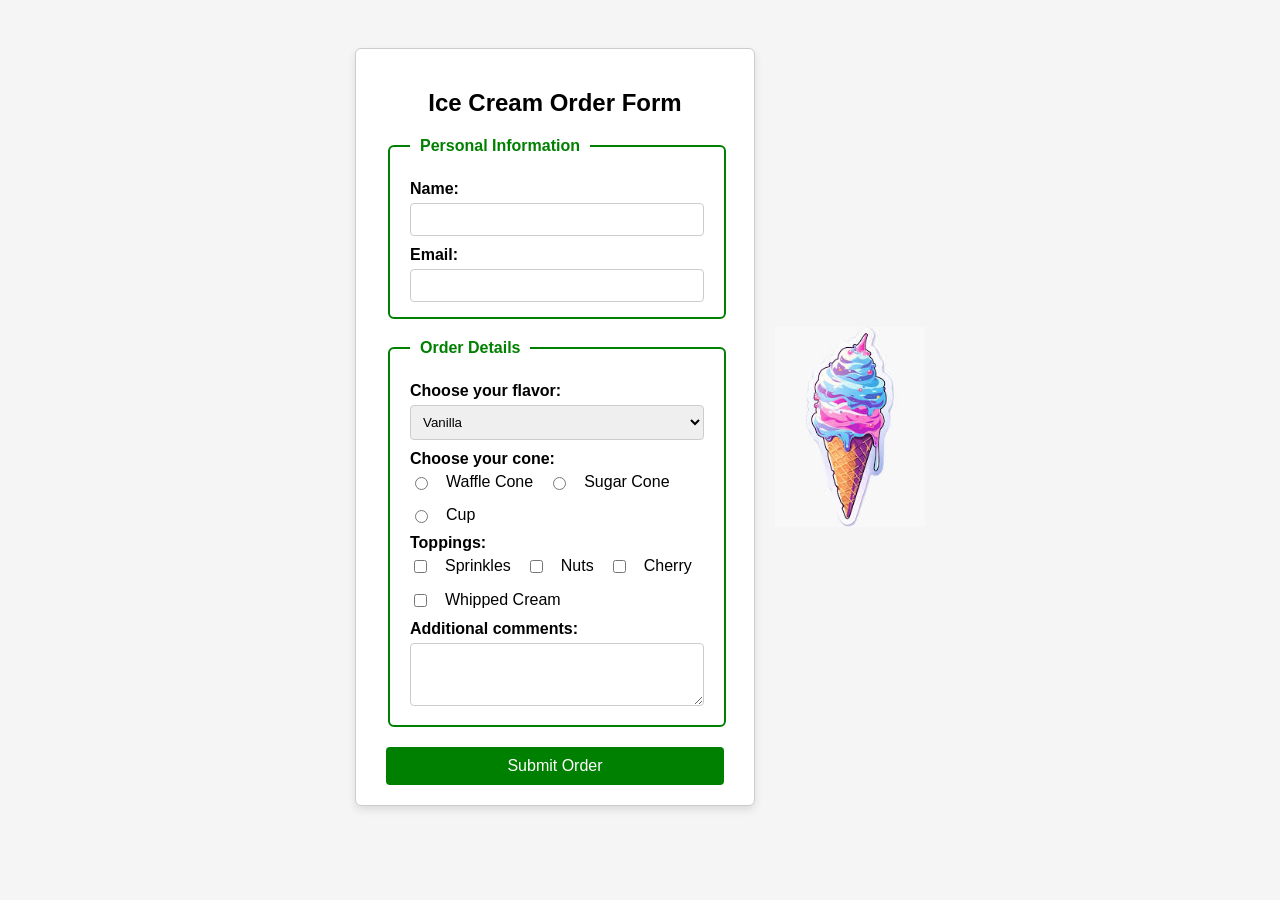
<file: index.html>
<!DOCTYPE html>
<html lang="en">
  <head>
    <meta charset="UTF-8" />
    <meta name="viewport" content="width=device-width, initial-scale=1.0" />
    <link rel="stylesheet" href="styles.css" />
    <!-- Favicon -->
    <link rel="icon" href="images/smiley-icecream.jpg">
    <title>Ice Cream Order Form</title>
  </head>
  <body>
    <div class="container">
      <form>
        <h2>Ice Cream Order Form</h2>

        <!-- Personal Information -->
        <fieldset>
          <legend>Personal Information</legend>

          <label for="name">Name:</label>
          <input type="text" id="name" name="name" />

          <label for="email">Email:</label>
          <input type="text" id="email" name="email" />
        </fieldset>

        <!-- Order Details -->
        <fieldset>
          <legend>Order Details</legend>
          <label for="flavor">Choose your flavor:</label>
          <select id="flavor" name="flavor">
            <option>Vanilla</option>
            <option>Chocolate</option>
            <option>Strawberry</option>
            <option>Mint</option>
          </select>
          
          <!-- Choose Your Cone -->
          <label>Choose your cone:</label>
          <div class="options">
            <input type="radio" id="waffle" name="cone" value="Waffle Cone" />
            <label for="waffle">Waffle Cone</label>
            <input type="radio" id="sugar" name="cone" value="Sugar Cone" />
            <label for="sugar">Sugar Cone</label>
            <input type="radio" id="cup" name="cone" value="Cup" />
            <label for="cup">Cup</label>
          </div>

          <!-- Toppings -->
          <label>Toppings:</label>
          <div class="options">
            <input type="checkbox" id="sprinkles" name="toppings" value="Sprinkles" />
            <label for="sprinkles">Sprinkles</label>
            <input type="checkbox" id="nuts" name="toppings" value="Nuts" />
            <label for="nuts">Nuts</label>
            <input type="checkbox" id="cherry" name="toppings" value="Cherry" />
            <label for="cherry">Cherry</label>
            <input type="checkbox" id="whippedcream" name="toppings" value="Whipped Cream" />
            <label for="whippedcream">Whipped Cream</label>
          </div> 

          <label for="comments">Additional comments:</label>
          <textarea id="comments" name="comments" rows="3"></textarea>
        </fieldset>


        <button type="submit">Submit Order</button>
      </form>
      
      <!-- Ice Cream Image -->
      <img src="images/anime-icecream.jpg" alt="Ice-Cream">
    </div>
  </body>
</html>
</file>
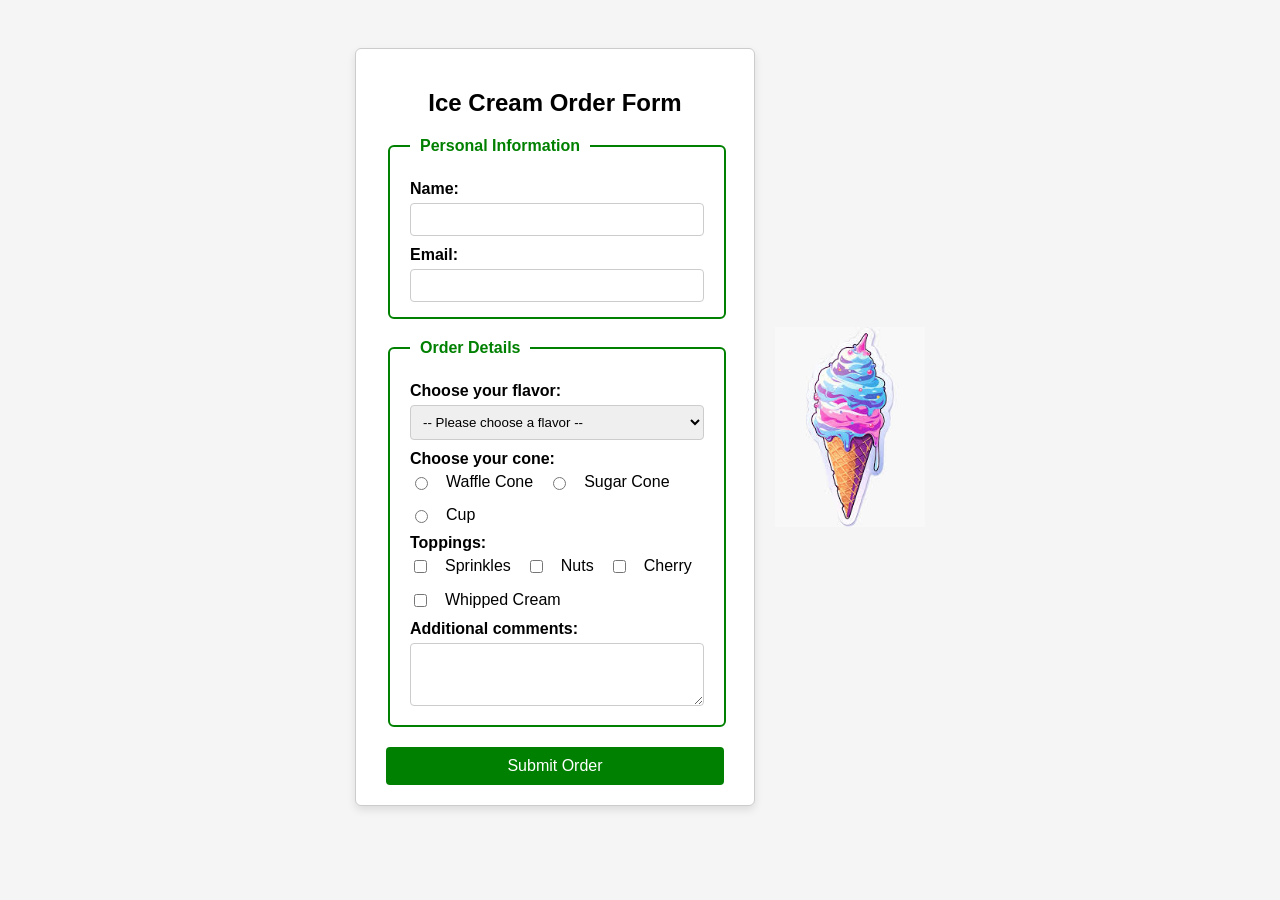
<file: views/home.html>
<!DOCTYPE html>
<html lang="en">
  <head>
    <meta charset="UTF-8" />
    <meta name="viewport" content="width=device-width, initial-scale=1.0" />
    <link rel="stylesheet" href="/public/styles/styles.css" />
    <!-- Favicon -->
    <link rel="icon" href="/images/smiley-icecream.jpg" />
    <title>Ice Cream Order Form</title>
    <script src="/public/js/ice-cream.js" defer></script>
  </head>
  <body>
    <div class="container">
      <form id="ice-cream-form" action="#" method="get">
        <h2>Ice Cream Order Form</h2>

        <!-- Personal Information -->
        <fieldset>
          <legend>Personal Information</legend>

          <span id="err-name" class="error">Name cannot be empty</span>
          <label for="name">Name:</label>
          <input type="text" id="name" name="name" />

          <span id="err-email" class="error">email cannot be empty!</span>
          <label for="email">Email:</label>
          <input type="text" id="email" name="email" />
        </fieldset>

        <!-- Order Details -->
        <fieldset>
          <legend>Order Details</legend>
          <label for="flavor">Choose your flavor:</label>
          <select id="flavor" name="flavor">
            <option value="none" selected disabled>
              -- Please choose a flavor --
            </option>
            <option>Vanilla</option>
            <option>Chocolate</option>
            <option>Strawberry</option>
            <option>Mint</option>
          </select>
          <span id="err-flavor" class="error">Please choose a flavor</span>

          <!-- Choose Your Cone -->
          <label>Choose your cone:</label>
          <div class="options">
            <input type="radio" id="waffle" name="cone" value="Waffle Cone" />
            <label for="waffle">Waffle Cone</label>
            <input type="radio" id="sugar" name="cone" value="Sugar Cone" />
            <label for="sugar">Sugar Cone</label>
            <input type="radio" id="cup" name="cone" value="Cup" />
            <label for="cup">Cup</label>
            <span id="err-method" class="error">Please choose a cone </span>
          </div>

          <!-- Toppings -->
          <label>Toppings:</label>
          <div class="options">
            <input
              type="checkbox"
              id="sprinkles"
              name="toppings"
              value="Sprinkles"
            />
            <label for="sprinkles">Sprinkles</label>
            <input type="checkbox" id="nuts" name="toppings" value="Nuts" />
            <label for="nuts">Nuts</label>
            <input type="checkbox" id="cherry" name="toppings" value="Cherry" />
            <label for="cherry">Cherry</label>
            <input
              type="checkbox"
              id="whippedcream"
              name="toppings"
              value="Whipped Cream"
            />
            <label for="whippedcream">Whipped Cream</label>
          </div>

          <label for="comments">Additional comments:</label>
          <textarea id="comments" name="comments" rows="3"></textarea>
        </fieldset>

        <button type="submit">Submit Order</button>
      </form>

      <!-- Ice Cream Image -->
      <img src="/public/images/anime-icecream.jpg" alt="Ice-Cream" />
    </div>
  </body>
</html>
</file>
<file: styles.css>
/* Global box-sizing and font */
* {
  box-sizing: border-box;
}

body {
  font-family: Arial, Helvetica, sans-serif; /* Sets font globally */
  background-color: #f5f5f5; /* Light gray background */
  display: flex; /* Center container horizontally */
  justify-content: center;
  padding: 40px;
}

/* Container holding form and image */
.container {
  display: flex;
  align-items: flex-start; /* Align top of form and image */
  gap: 20px; /* Space between form and image */
  flex-wrap: wrap; /* Allows wrapping on small screens */
}

/* Form styling */
form {
  background: white;
  border: 1px solid #ccc;
  border-radius: 6px;
  padding: 20px 30px;
  max-width: 400px;
  width: 100%;
  box-shadow: 0 4px 8px rgba(0,0,0,0.1);
}

/* Form title */
h2 {
  text-align: center;
  color: black;
  margin-bottom: 20px;
}

/* Labels */
label {
  display: block;       /* Stack above input */
  margin: 10px 0 5px;
  font-weight: bold;
}

/* Inputs, selects, textareas */
input[type="text"],
input[type="email"],
select,
textarea {
  width: 100%;
  padding: 8px;
  border: 1px solid #ccc;
  border-radius: 4px;
}

/* Fieldset sections */
fieldset {
  border: 2px solid green;
  border-radius: 6px;
  padding: 15px 20px;
  margin-top: 20px;
  width: 100%;
}

/* Legend styling */
legend {
  font-weight: bold;
  color: green;
  padding: 0 10px;
}

/* Horizontal radio/checkbox options */
.options {
  display: flex;
  gap: 15px;
  margin: 5px 0;
  flex-wrap: wrap; 
}

.options label {
  display: flex;
  align-items: center;
  gap: 5px;
  margin: 0;
  font-weight: normal;
}

/* Submit button */
button {
  display: block;
  width: 100%;
  padding: 10px;
  margin-top: 20px;
  background-color: green;
  color: white;
  border: none;
  border-radius: 4px;
  cursor: pointer;
  font-size: 16px;
}

button:hover {
  background-color: darkgreen;
}

/* Image next to form */
img {
  max-width: 150px; /* limit width */
  height: auto;
  align-self: center; /* vertically center relative to form */
}
</file>
<file: public/styles/styles.css>
/* Global box-sizing and font */
* {
  box-sizing: border-box;
}

body {
  font-family: Arial, Helvetica, sans-serif; /* Sets font globally */
  background-color: #f5f5f5; /* Light gray background */
  display: flex; /* Center container horizontally */
  justify-content: center;
  padding: 40px;
}

/* Container holding form and image */
.container {
  display: flex;
  align-items: flex-start; /* Align top of form and image */
  gap: 20px; /* Space between form and image */
  flex-wrap: wrap; /* Allows wrapping on small screens */
}

/* Form styling */
form {
  background: white;
  border: 1px solid #ccc;
  border-radius: 6px;
  padding: 20px 30px;
  max-width: 400px;
  width: 100%;
  box-shadow: 0 4px 8px rgba(0, 0, 0, 0.1);
}

/* Form title */
h2 {
  text-align: center;
  color: black;
  margin-bottom: 20px;
}

/* Labels */
label {
  display: block; /* Stack above input */
  margin: 10px 0 5px;
  font-weight: bold;
}

/* Inputs, selects, textareas */
input[type="text"],
input[type="email"],
select,
textarea {
  width: 100%;
  padding: 8px;
  border: 1px solid #ccc;
  border-radius: 4px;
}

/* Fieldset sections */
fieldset {
  border: 2px solid green;
  border-radius: 6px;
  padding: 15px 20px;
  margin-top: 20px;
  width: 100%;
}

/* Legend styling */
legend {
  font-weight: bold;
  color: green;
  padding: 0 10px;
}

/* Horizontal radio/checkbox options */
.options {
  display: flex;
  gap: 15px;
  margin: 5px 0;
  flex-wrap: wrap;
}

.options label {
  display: flex;
  align-items: center;
  gap: 5px;
  margin: 0;
  font-weight: normal;
}

/* Submit button */
button {
  display: block;
  width: 100%;
  padding: 10px;
  margin-top: 20px;
  background-color: green;
  color: white;
  border: none;
  border-radius: 4px;
  cursor: pointer;
  font-size: 16px;
}

button:hover {
  background-color: darkgreen;
}

.error {
  color: darkred;
  display: none;
}

/* Image next to form */
img {
  max-width: 150px; /* limit width */
  height: auto;
  align-self: center; /* vertically center relative to form */
}
</file>
